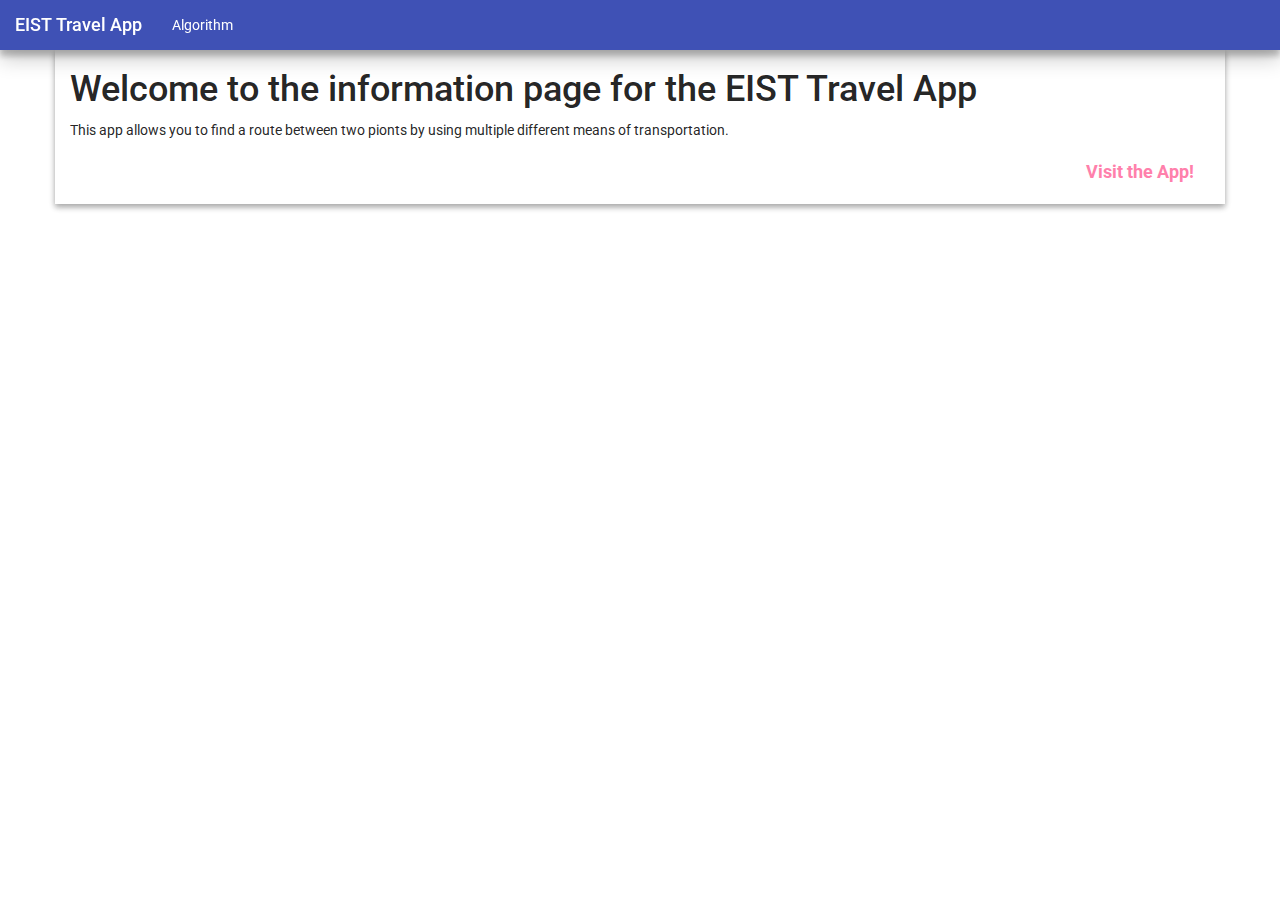
<file: index.html>
<!DOCTYPE html>
<!DOCTYPE html>
<html lang="en">
<head>
<meta http-equiv="content-type" content="text/html; charset=UTF-8">
<meta http-equiv="X-UA-Compatible" content="IE=edge">

<title>EIST Travel App Information</title>

<link href="https://fonts.googleapis.com/icon?family=Material+Icons"
      rel="stylesheet">
<link href='http://fonts.googleapis.com/css?family=Roboto:500,700,400'
	rel='stylesheet' type='text/css'>

<link rel="stylesheet"
	href="https://maxcdn.bootstrapcdn.com/bootstrap/3.3.5/css/bootstrap.min.css">
  
<link rel="stylesheet" href="style.css">
<head>
  <meta charset="utf-8">
  <title>EIST Travel App</title>
</head>
<body>
  <nav class="navbar navbar-fixed-top">
    <div class="container-fluid">
      <div class="navbar-header">
        <a class="navbar-brand ripple" href="index.html">EIST Travel App</a>
      </div>
      <div class="collapse navbar-collapse" id="bs-example-navbar-collapse-1">
        <ul class="nav navbar-nav">
          <li><a href="algo.html">Algorithm</a></li>
        </ul>
      </div>
    </div>
  </nav>
  <div class="container">
    <h1>Welcome to the information page for the EIST Travel App</h1>
    <p>This app allows you to find a route between two pionts by using multiple different means of transportation.</p>
    <p style="text-align: right;"><a class="btn btn-primary btn-lg" href="http://tum-eist-30-tran-pfaff.appspot.com/" role="button">Visit the App!</a></p>
  </div>
</body>
</html>
</file>
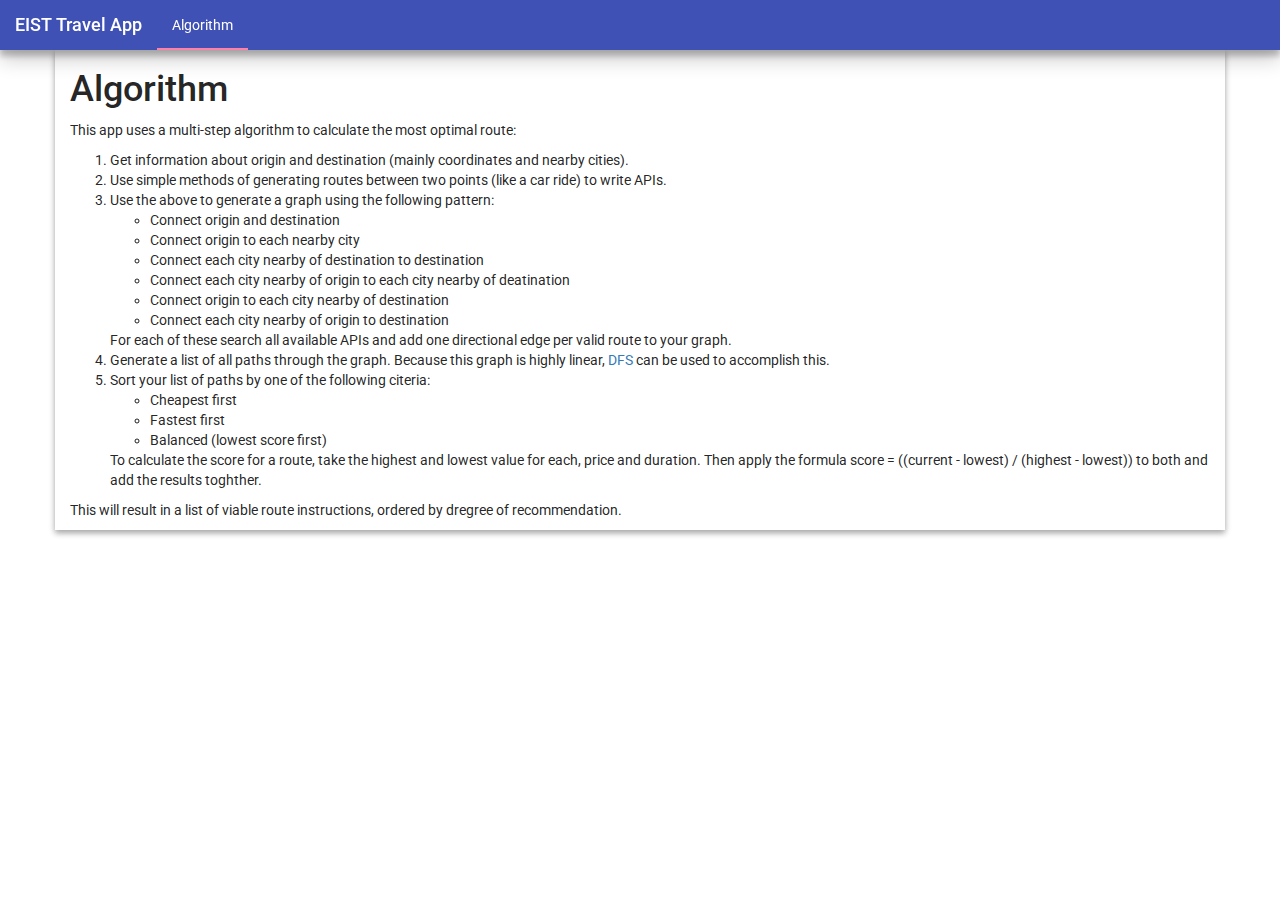
<file: algo.html>
<!DOCTYPE html>
<!DOCTYPE html>
<html lang="en">
<head>
<meta http-equiv="content-type" content="text/html; charset=UTF-8">
<meta http-equiv="X-UA-Compatible" content="IE=edge">

<title>EIST Travel App Information</title>

<link href="https://fonts.googleapis.com/icon?family=Material+Icons"
      rel="stylesheet">
<link href='http://fonts.googleapis.com/css?family=Roboto:500,700,400'
	rel='stylesheet' type='text/css'>

<link rel="stylesheet"
	href="https://maxcdn.bootstrapcdn.com/bootstrap/3.3.5/css/bootstrap.min.css">
  
<link rel="stylesheet" href="style.css">
<head>
  <meta charset="utf-8">
  <title>EIST Travel App</title>
</head>
<body>
  <nav class="navbar navbar-fixed-top">
    <div class="container-fluid">
      <div class="navbar-header">
        <a class="navbar-brand ripple" href="index.html">EIST Travel App</a>
      </div>
      <div class="collapse navbar-collapse" id="bs-example-navbar-collapse-1">
        <ul class="nav navbar-nav">
          <li><a class="active" href="algo.html">Algorithm</a></li>
        </ul>
      </div>
    </div>
  </nav>
  <div class="container">
    <h1>Algorithm</h1>
    <p>This app uses a multi-step algorithm to calculate the most optimal route:</p>
    <p>
      <ol>
        <li>
          Get information about origin and destination (mainly coordinates and nearby cities).
        </li>
        <li>
          Use simple methods of generating routes between two points (like a car ride) to write APIs.
        </li>
        <li>
          Use the above to generate a graph using the following pattern:
          <ul>
            <li>Connect origin and destination</li>
            <li>Connect origin to each nearby city</li>
            <li>Connect each city nearby of destination to destination</li>
            <li>Connect each city nearby of origin to each city nearby of deatination</li>
            <li>Connect origin to each city nearby of destination</li>
            <li>Connect each city nearby of origin to destination</li>
          </ul>
          For each of these search all available APIs and add one directional edge per valid route to your graph.
        </li>
        <li>
          Generate a list of all paths through the graph. Because this graph is highly linear, <a href="https://en.wikipedia.org/wiki/Depth-first_search">DFS</a> can be used to accomplish this.
        </li>
        <li>
          Sort your list of paths by one of the following citeria:
          <ul>
            <li>Cheapest first</li>
            <li>Fastest first</li>
            <li>Balanced (lowest score first)</li>
          </ul>
          To calculate the score for a route, take the highest and lowest value for each, price and duration. Then apply the formula score = ((current - lowest) / (highest - lowest)) to both and add the results toghther.
        </li>
      </ol>
      This will result in a list of viable route instructions, ordered by dregree of recommendation.
    </p>
  </div>
</body>
</html>
</file>
<file: style.css>
body {
	padding-top: 50px;
  font-family: "Roboto", sans-serif;
  color: rgba(0,0,0,0.87);
}

.navbar {
	background-color: #3F51B5;
	border: none;
  
	-webkit-box-shadow: 0 10px 20px rgba(0, 0, 0, 0.19), 0 6px 6px
		rgba(0, 0, 0, 0.23);
	-moz-box-shadow: 0 10px 20px rgba(0, 0, 0, 0.19), 0 6px 6px
		rgba(0, 0, 0, 0.23);
	box-shadow: 0 10px 20px rgba(0, 0, 0, 0.19), 0 6px 6px
		rgba(0, 0, 0, 0.23);
}

a.navbar-brand {
	font-weight: 500;
  color: #fff;
}

.navbar-collapse a {
  color: #fff;
}

.nav>li>a:focus, .nav>li>a:hover, .nav>li>a.active {
	background-color: #3F51B5;
  padding-bottom: 13px;
  border-bottom: 2px solid #FF80AB;
}

.container  {
	-webkit-box-shadow: 0 3px 6px rgba(0, 0, 0, 0.16), 0 3px 6px
		rgba(0, 0, 0, 0.23);
	-moz-box-shadow: 0 3px 6px rgba(0, 0, 0, 0.16), 0 3px 6px
		rgba(0, 0, 0, 0.23);
	box-shadow: 0 3px 6px rgba(0, 0, 0, 0.16), 0 3px 6px rgba(0, 0, 0, 0.23);
}

.container .btn {
  background: none;
  
  border: none;
  border-radius: 0;
  
  color: #FF80AB;
  font-weight: 700;
}

.container .btn:hover, .container .btn:focus {
  color: #FF80AB;
  background-color: rgba(0,0,0,0.12);
}

.container .btn:active, .container .btn:active:focus, .container .btn:focus {
  border: none;

	-webkit-box-shadow : none;
	-moz-box-shadow: none;
	box-shadow:none;
}
</file>
